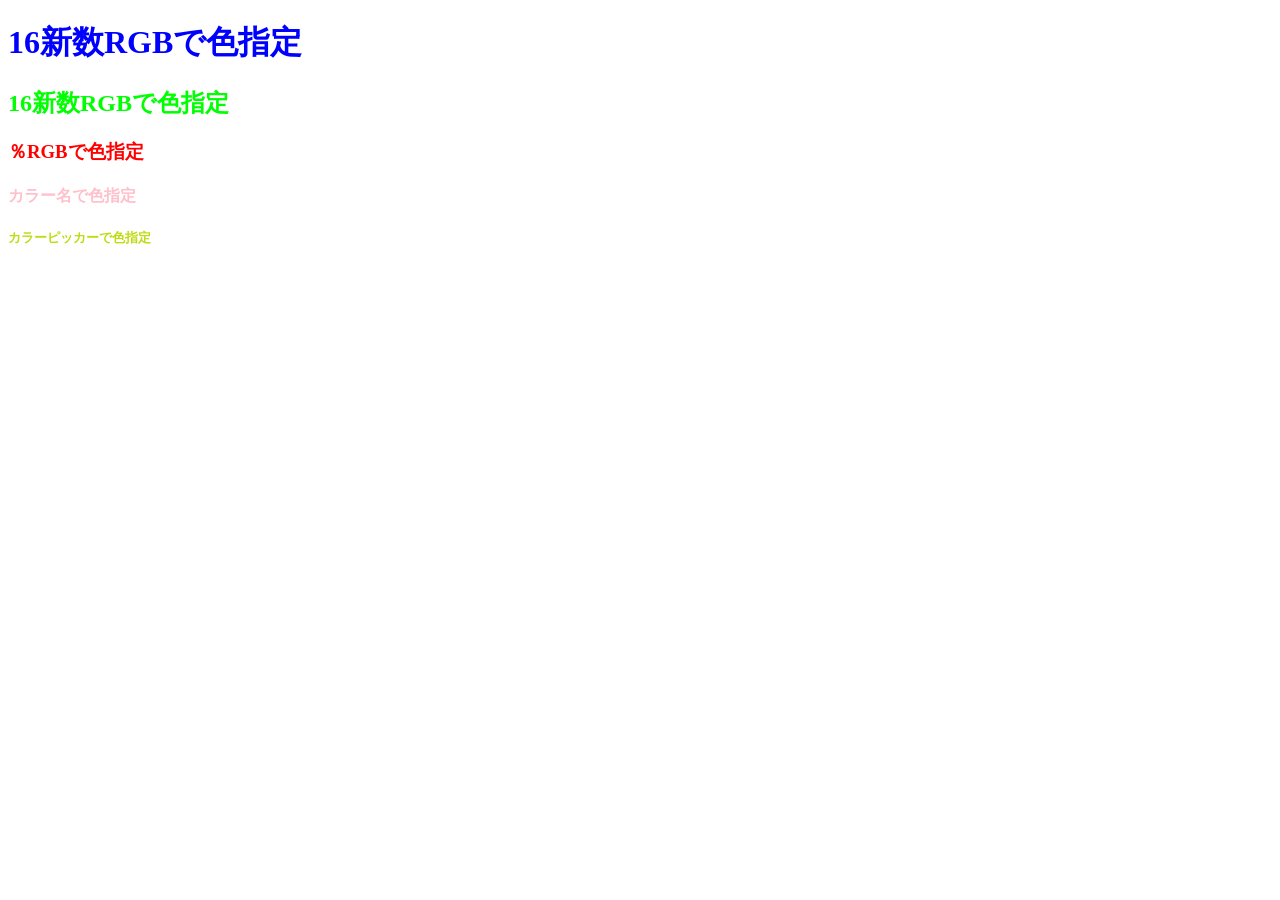
<file: index.html>
<!DOCTYPE html>
    <html lang="ja">
    <head>
        <meta charset="UTF-8">
        <meta name="viewport" content="width=device-width, initial-scale=1.0">
        <title>CSSテスト</title>

        <style>
            h1{
                color: #0000FF;
            } 

            h2{
                color:rgb(0,255,0)
            }

            h3{
                color:rgb(100%,0%,0%)
            }

            h4{
                color:pink
            }


            h5{
                color:rgb(190,220,17)
            }
        </style>
    </head>
    <body>

        <h1>16新数RGBで色指定</h1>

        <h2>16新数RGBで色指定</h2>

        <h3>％RGBで色指定</h3>

        <h4>カラー名で色指定</h4>

        <h5>カラーピッカーで色指定</h5>

        
    </body>
    </html>
</file>
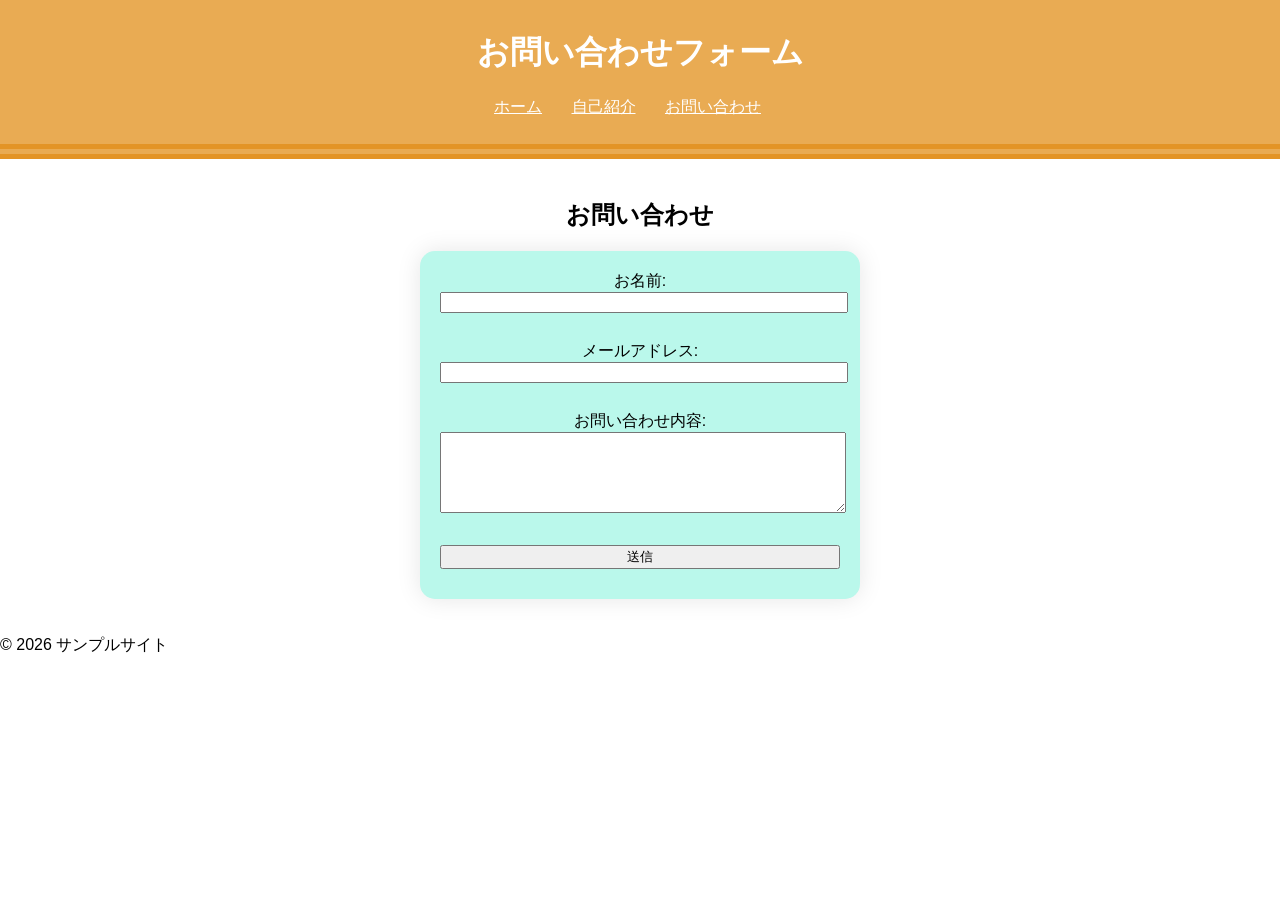
<file: contact.html>
<!DOCTYPE html>
<html lang="ja">
<head>
    <meta charset="UTF-8">
    <meta name="viewport" content="width=device-width, initial-scale=1.0">
    <title>お問い合わせ</title>
    <link rel="stylesheet" href="style.css">
</head>
<body>
    <header>
        <h1>お問い合わせフォーム</h1>
            <nav>
                <ul>
                    <li><a href="index.html">ホーム</a></li>
                    <li><a href="自己紹介test.html">自己紹介</a></li>
                    <li><a href="お問い合わせtest.html">お問い合わせ</a></li>
                </ul>
            </nav>
    </header>
    <main>
        <h2>お問い合わせ</h2>
        <form action="submit.php" method="post">
            <label for="name">お名前:</label>
            <input type="text" id="name" name="name" required><br><br>

            <label for="email">メールアドレス:</label>
            <input type="email" id="email" name="email" required><br><br>

            <label for="message">お問い合わせ内容:</label><br>
            <textarea id="message" name="message" rows="5" required></textarea><br><br>
            <input type="submit" value="送信">
        </form>
    </main>
    <footer>
        <p>&copy; 2026 サンプルサイト</p>
    </footer>
</body>
</html>
</file>
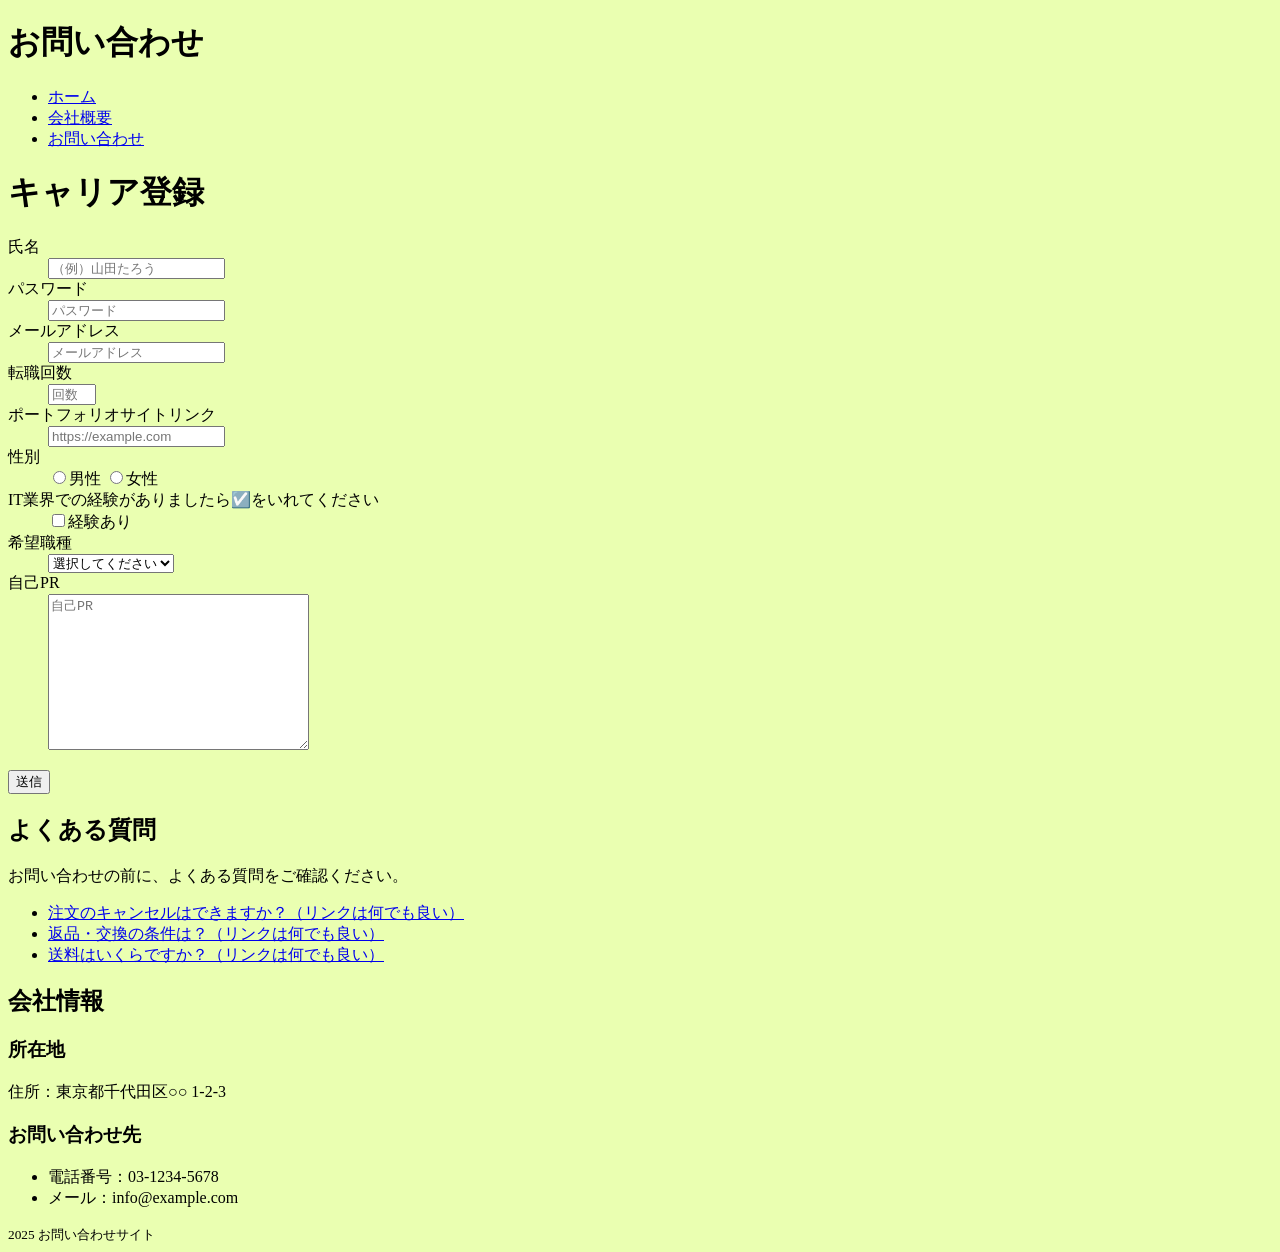
<file: お問い合わせtest.html>
<!DOCTYPE html>
<html lang="ja">
<head>
    <meta charset="UTF-8">
    <meta name="viewport" content="width=device-width, initial-scale=1.0">
    <title>Document</title>
    <style>
        body{
            background-color: rgb(234, 255, 177);
        }
    </style>
</head>
 <header>
        <h1>お問い合わせ</h1>
        <nav>
            <ul>
                <li><a href="index.html">ホーム</a></li>
                <li><a href="about.html">会社概要</a></li>
                <li><a href="contact.html">お問い合わせ</a></li>
            </ul>
        </nav>
    </header>

<body>
    <h1>キャリア登録</h1>
    <form action="#" method="post">
        <dl>
            <dt>氏名</dt>
            <dd>
                <!--text時のvalueは初期値の設定-->
                <input type="text" name="name" placeholder="（例）山田たろう">
            </dd>
            <dt>パスワード</dt>
            <dd>
                <!-- パスワード入力 -->
                <input type="password" name="password" placeholder="パスワード">
            </dd>
            <dt>メールアドレス</dt>
            <dd>
                <!--@が入っていないとエラーになる -->
                <input type="email" name="email" placeholder="メールアドレス">
            </dd>
            <dt>転職回数</dt>
            <dd>
                <input type="number" name="job_changes" min="0" max="10" placeholder="回数">
            </dd>
            <dt>ポートフォリオサイトリンク</dt>
            <dd>
                <input type="url" name="URL" placeholder="https://example.com">
            </dd>
            <dt>性別</dt>
            <dd>
            <!--ラジオボタンのnameは同じにすることで、どれか一つしか選択できないようになる-->
            <input type="radio" name="gender" value="male">男性
            <input type="radio" name="gender" value="female">女性
            </dd>
            <dt>IT業界での経験がありましたら☑️をいれてください</dt>
            <dd>
                <!--value"1"はチェックされたときに送信される値-->
                <input type="checkbox" name="experience" value="1">経験あり
            </dd>
            <dt>希望職種</dt>
            <dd>
                <select name="job_type">
                    <option value="choice">選択してください</option>
                    <option value="engineer">エンジニア</option>
                    <option value="designer">デザイナー</option>
                    <option value="sales">営業</option>
                    <option value="consultant">コンサルタント</option>
                </select>
            </dd>
            <dt>自己PR</dt>
            <dd>
            <!--colsで高さ、rowsで幅の指定-->
                <textarea name="free" cols="30" rows="10" placeholder="自己PR"></textarea>
            </dd>
        </dl>
        <input type="submit" value="送信">
    </form>
        <aside>
            <h2>よくある質問</h2>
            <p>お問い合わせの前に、よくある質問をご確認ください。</p>
            <ul>
                <li><a href="faq.html#question1">注文のキャンセルはできますか？（リンクは何でも良い）</a></li>
                <li><a href="faq.html#question2">返品・交換の条件は？（リンクは何でも良い）</a></li>
                <li><a href="faq.html#question3">送料はいくらですか？（リンクは何でも良い）</a></li>
            </ul>
        </aside>

        <section>
            <h2>会社情報</h2>
            <article>
                <h3>所在地</h3>
                <p>住所：東京都千代田区○○ 1-2-3</p>
            </article>
            <article>
                <h3>お問い合わせ先</h3>
                <ul>
                    <li>電話番号：03-1234-5678</li>
                    <li>メール：info@example.com</li>
                </ul>
            </article>
        </section>

    <footer>
        <small>2025 お問い合わせサイト</small>
    </footer>
</body>
</html>
</file>
<file: style.css>
body{
    font-family: Arial, sans-serif;
    margin: 0;
    background-color: hsl(0, 0%, 100%);

}
header{
    background-color: hsl(35, 77%, 62%);
    color: white;
    padding: 10px;
    text-align: center;
    border-bottom: 15px double hsl(35, 77%, 52%);
}

nav ul  {
    padding: 0px;
}

nav ul li {
    display: inline;
    margin-right: 25px;
}


nav ul li a{
    color: white;
}

main{
    padding: 20px;
    text-align: center;
}

form{
    background-color: hsl(168, 81%, 85%);
    padding: 20px;
    border-radius: 15px;
    box-shadow: 0px 0px 25px rgba(0, 0, 0, 0.1);
    max-width: 400px;
    margin: auto;
}

lavel,input,textarea,button{
    width: 100%;
    margin-bottom: 10px;

}

button{
    background-color: hsl(35, 66%, 77%);
    color: white;
    /*border: none;*/
    padding: 10px;
    border-radius: 5px;
    cursor: pointer;

}
</file>
